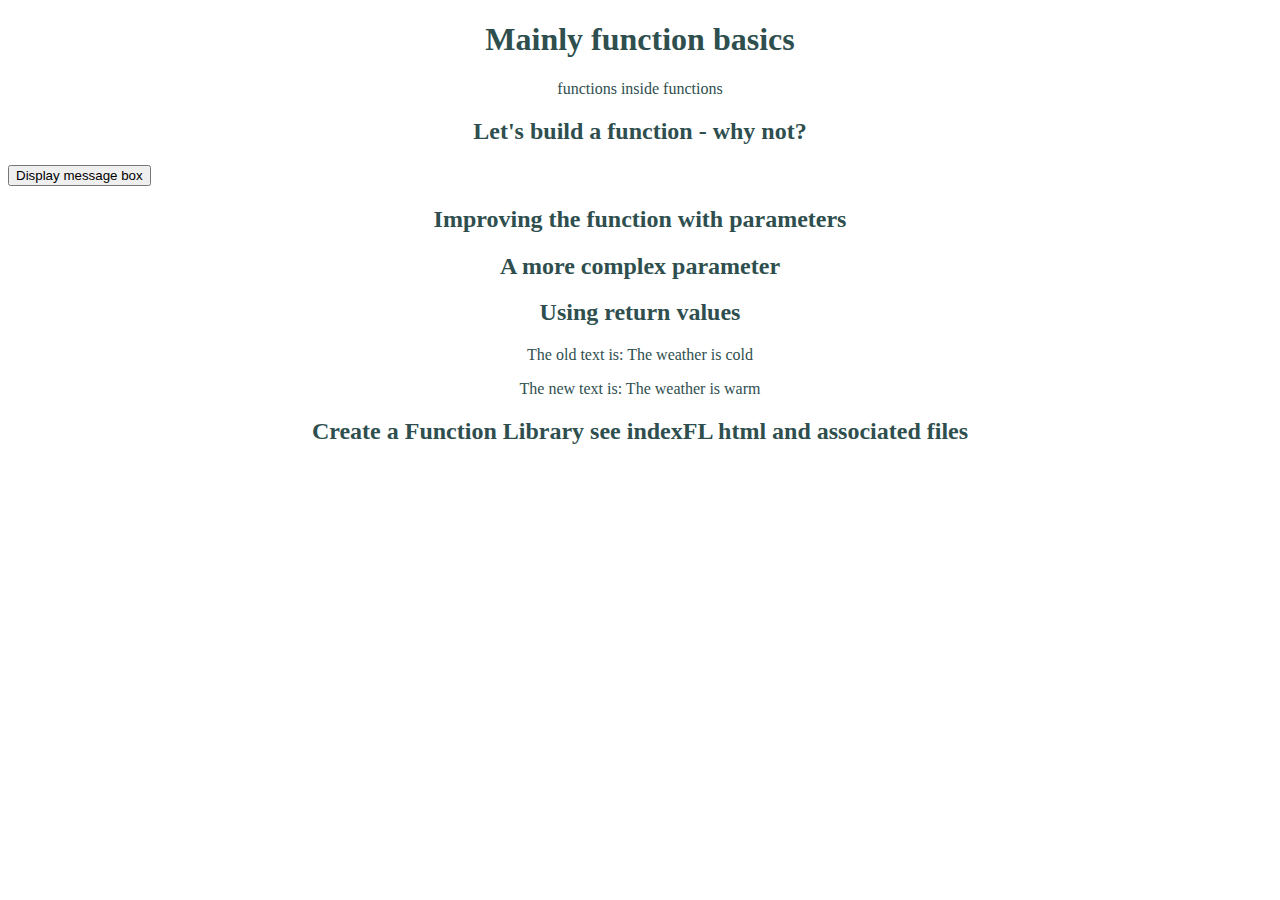
<file: index.html>
<!DOCTYPE html>
<html lang="en">
<head>
    <meta charset="UTF-8">
    <meta http-equiv="X-UA-Compatible" content="IE=edge">
    <meta name="viewport" content="width=device-width, initial-scale=1.0">
    <link rel="stylesheet" href="style.CSS">
    <title>fundsPt3</title>
</head>
<body>
    <h1>Mainly function basics</h1>
    <p>functions inside functions</p>
    

    <h2>Let's build a function - why not?</h2>
    <button>Display message box</button>
    
    <h2>Improving the function with parameters</h2>
    <h2>A more complex parameter</h2>

    <h2>Using return values</h2>
    <p id='bob1'></p>
    <p id='bob2'></p>

    <h2>Create a Function Library see indexFL html and associated files</h2>

    <script src="jscript.js"></script>
</body>
</html>
</file>
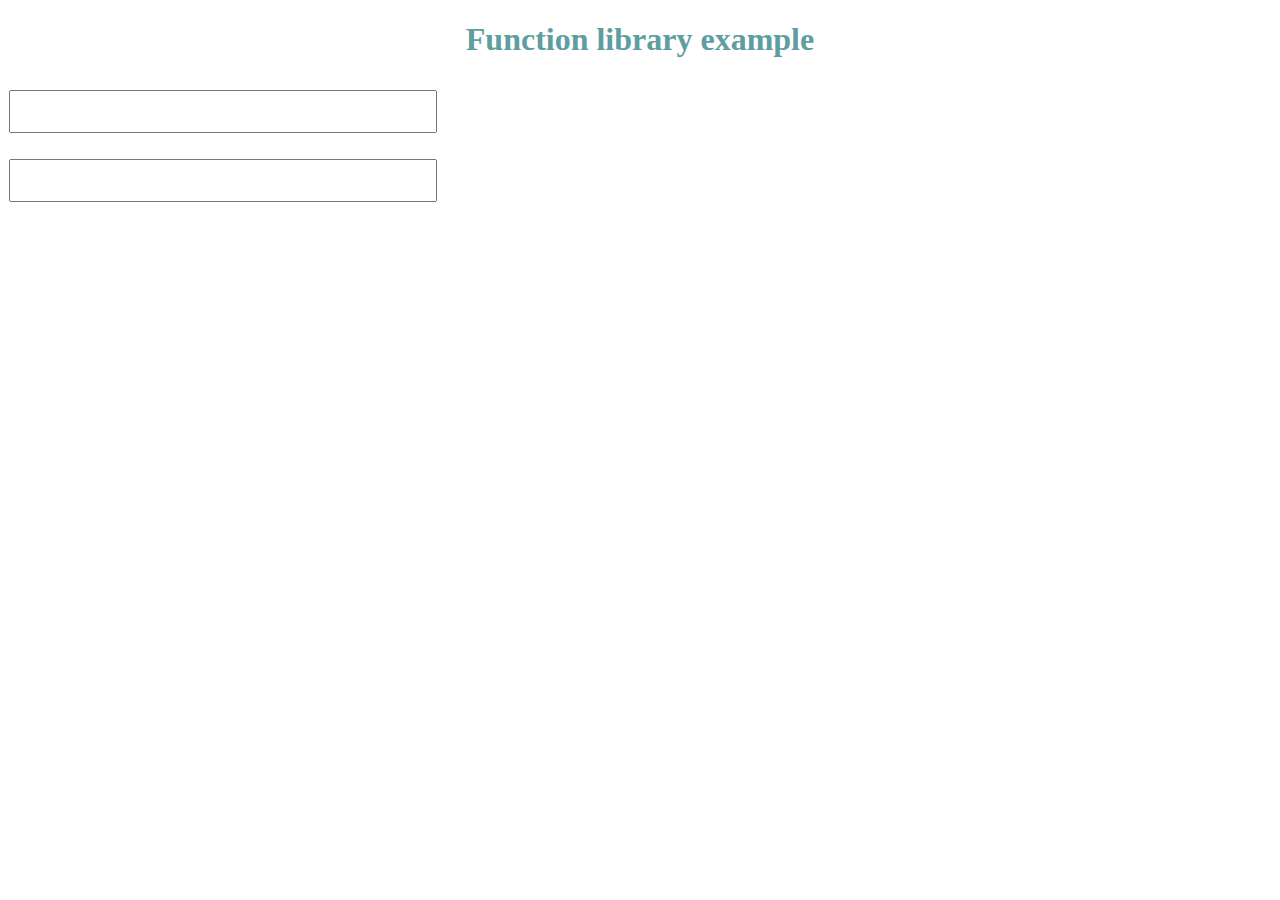
<file: indexFL.html>
<!DOCTYPE html>
<html lang="en">
<head>
    <meta charset="UTF-8">
    <meta http-equiv="X-UA-Compatible" content="IE=edge">
    <meta name="viewport" content="width=device-width, initial-scale=1.0">
    <link rel="stylesheet" href="styleFL.CSS">
    <title>Function library example</title>
</head>
<body>
    <h1>Function library example</h1>
    <input  class="numberInput" type="text" id="bob1">
  <p></p>
    
  <input  class="letterInput" type="text" id="bob2">
  <p></p>

  <script src="jscriptFL.js"></script>
</body>
</html>
</file>
<file: style.CSS>
/* mainly function basics */
h1{
    text-align: center;
    color: darkslategrey;
}
h2{
    text-align: center;
    color: darkslategray;
}
p{
    text-align: center;
    color: darkslategray;
}
.msgBox{
    position: absolute;
    top: 50%;
    left: 50%;
    transform: translate(-50%, -50%);
    /* width: 200%; */
    width: 242%;
    border-radius: 10px;
    background: #eee;
    background-image: linear-gradient(to bottom, rgba(0,0,0,0), rgba(0,0,0,0.1));
}
.msgBox p{
    line-height: 1.5;
    padding: 10px 20px;
    color: #333;
    padding-left: 82px;
    background-position: 25px center;
    background-repeat: no-repeat;
}
.msgBox button{
    background: none;
    border: none;
    position: absolute;
    top: 0;
    right: 0;
    font-size: 1.1rem;
    color: #aaa;
}
</file>
<file: styleFL.CSS>
/* Function library example */
h1{
    text-align: center;
    color: cadetblue;
}
input {
    font-size: 2em;
    margin: 10px 1px 0;
  }
</file>
